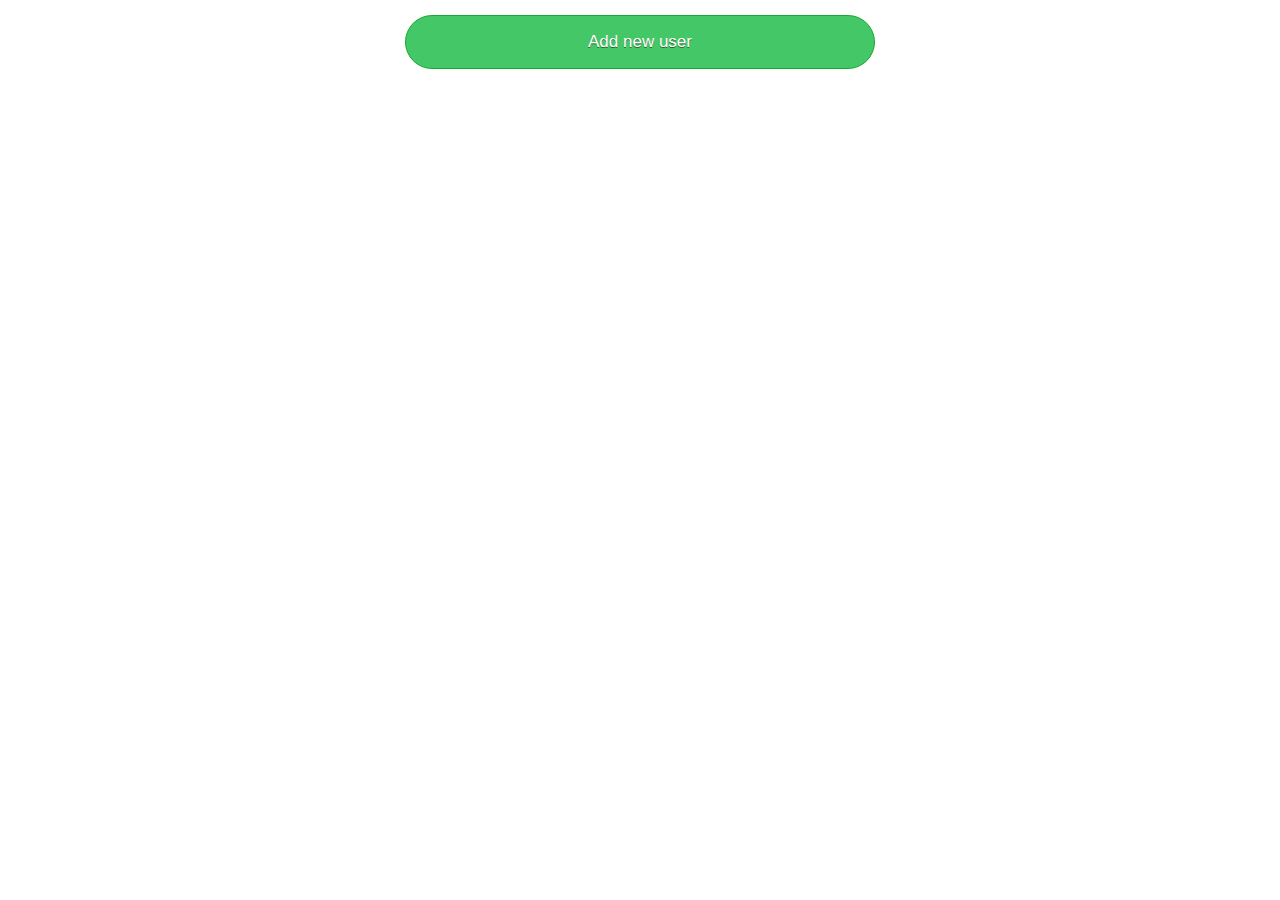
<file: Module/Module.html>
<!doctype html>
<html lang="en">
<head>
    <meta charset="UTF-8">
    <meta name="viewport"
          content="width=device-width, user-scalable=no, initial-scale=1.0, maximum-scale=1.0, minimum-scale=1.0">
    <meta http-equiv="X-UA-Compatible" content="ie=edge">
    <title>Document</title>

    <link rel="stylesheet" type="text/css" href="index.css">
</head>
<body>
<div id="user-list">
    <button id="add-new-user">Add new user</button>
</div>
<script src="Module.js"></script>
<script src="showUsers.js"></script>
<script src="addNewUser.js"></script>
</body>
</html>
</file>
<file: Module/index.css>
* {
    margin: 0;
}
body {
    display: flex;
    justify-content: space-around;
}
#user-list {
    width: 500px;
}
.user-card {
    border: 1px solid #9e9e9e;
    margin: 15px;
    display: flex;
    align-items: center;
}
.user-card .user-info {
    margin-left: 15px;
}
.user-card img {
    min-height: 64px;
    min-width: 64px;
}

button {
    border-radius:28px;
    cursor:pointer;
    color:#ffffff;
    font-family:Arial;
    font-size:17px;
    padding:16px 31px;
    text-decoration:none;
    outline: none;
    margin: 15px;
    margin-bottom: 0;
}

#add-new-user {
    background-color: #44c767;
    border: 1px solid #18ab29;
    text-shadow: 0px 1px 0px #2f6627;
    width: calc(100% - 30px);
}
#add-new-user:hover {
    background-color:#5cbf2a;
}
#add-new-user:active {
    position:relative;
    top:1px;
}
form {
    margin: 15px;
    border: 1px solid #9e9e9e;
    display: flex;
    flex-direction: column;
    padding: 15px 0;
    align-items: center;
}
form .label {
    margin-bottom: 10px;
    margin-top: 15px;

}
form input {
    outline: none;
    height: 20px;
    width: 75%;
}
form .form-field {
    width: 75%;
}

button.button-success {
    background: lightgreen;
}
button.button-danger {
    background: red;
}
</file>
